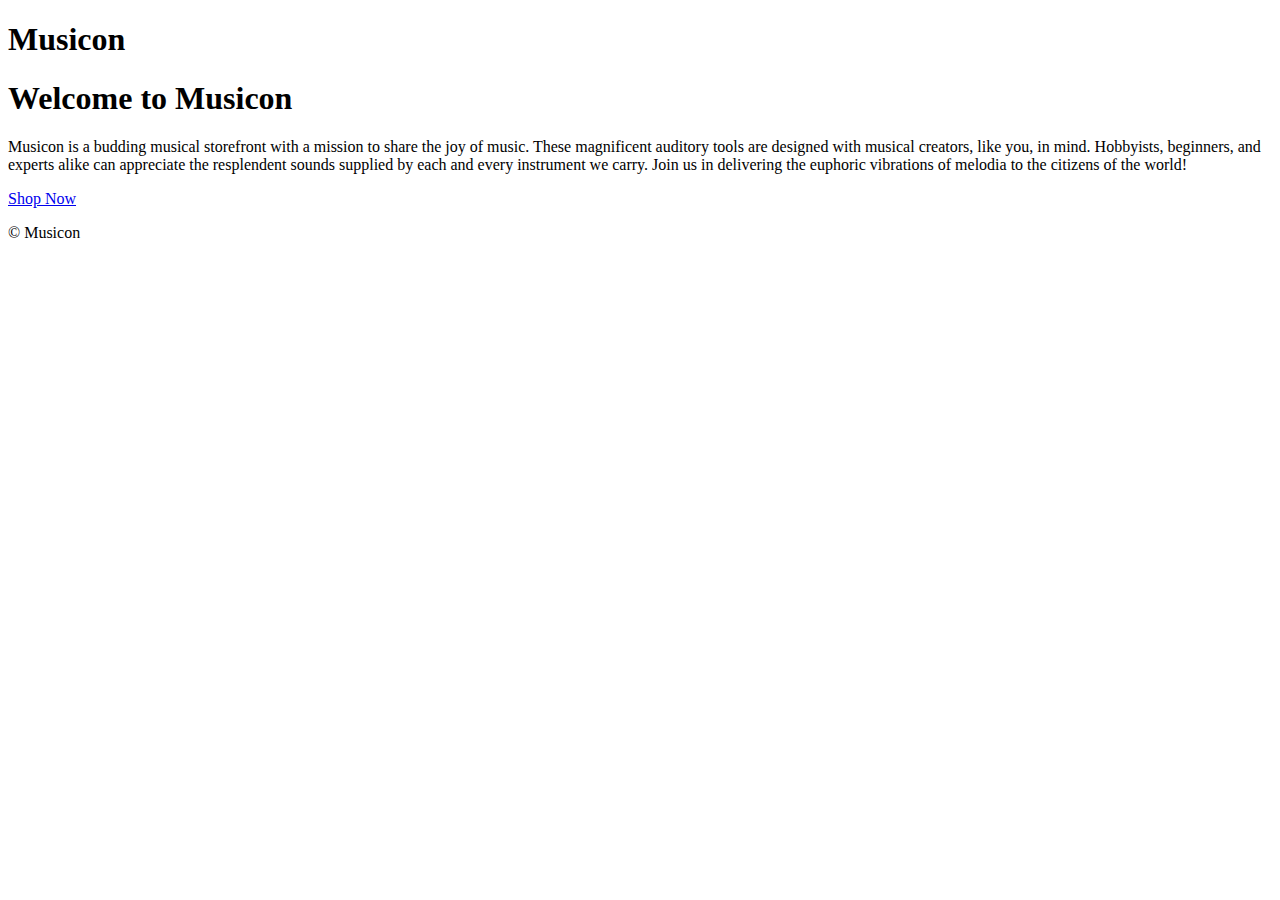
<file: files/index.html>
<!DOCTYPE html>
<html lang="en">
  <head>
    <meta charset="UTF-8">
    <meta name="viewport" content="width=device-width, initial-scale=1.0">
    <meta http-equiv="X-UA-Compatible" content="ie=edge">
    <title>Musicon</title>
  </head>

  <body>
    <header>
      <section class="container">
        <h1 class="branding">Musicon</h1>

        <nav>
        </nav>

      </section>
    </header>

    <article id="introduction">
      <section class="container">
        <h1>Welcome to Musicon</h1>
        <p>Musicon is a budding musical storefront with a mission to share the joy of music. These magnificent auditory tools are designed with musical creators, like you, in mind. Hobbyists, beginners, and experts alike can appreciate the resplendent sounds supplied by each and every instrument we carry. Join us in delivering the euphoric vibrations of melodia to the citizens of the world!</p>
        <a href="store.html">Shop Now</a>
      </section>
    </article>

    <footer>
      <p>&copy; Musicon</p>
    </footer>
    <script src="public/main.js"></script>
  </body>
</html>
</file>
